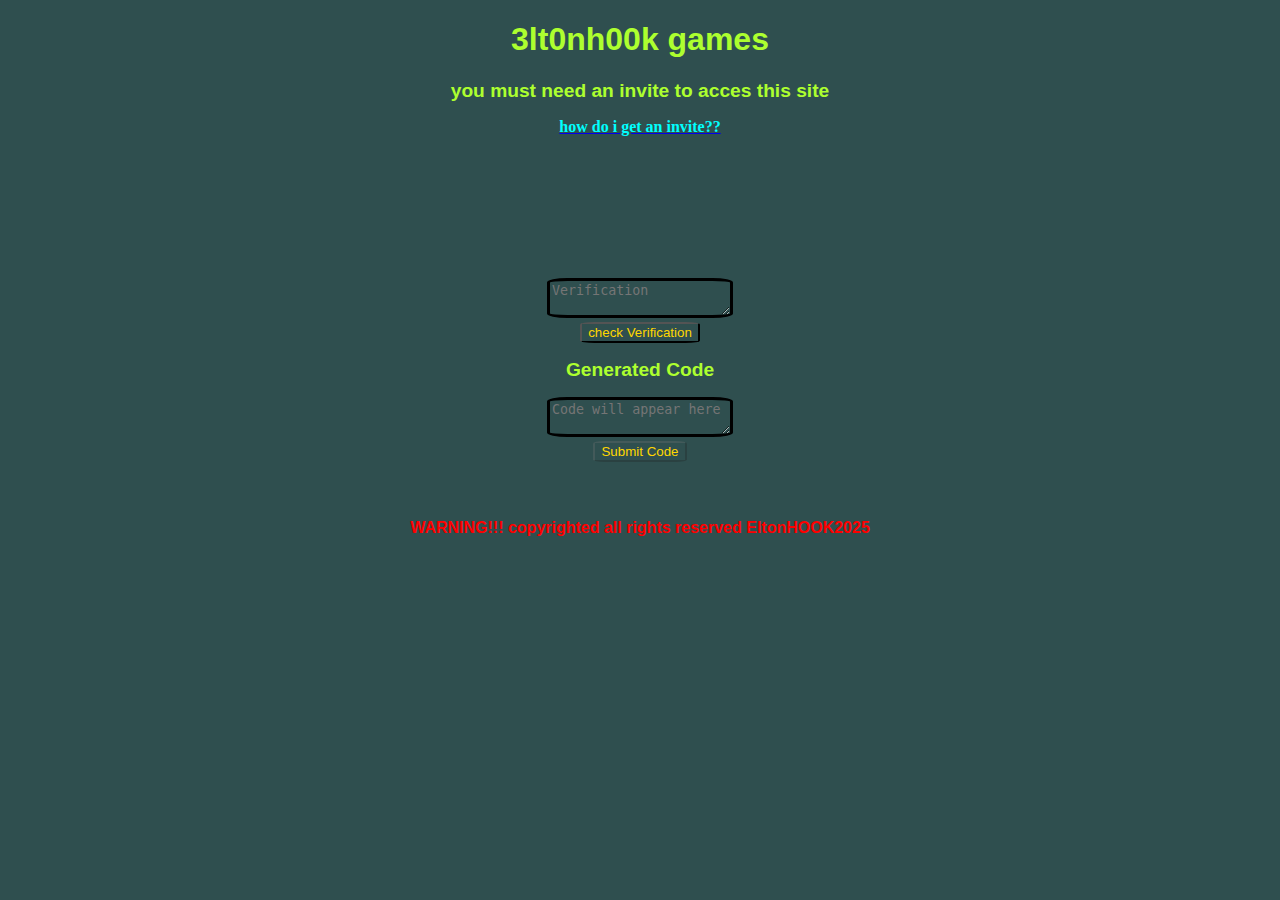
<file: index.html>
<!DOCTYPE html>
<html lang="en">
<head>
    <meta charset="UTF-8">
    <meta name="viewport" content="width=device-width, initial-scale=1.0">
    <title>EltonHOOK</title>
    <link rel="stylesheet" href="detail.css"
    <script src="idk.js"></script>
</head>
<body>
    <center> <h1>3lt0nh00k games</h1> 
        <h2>you must need an invite to acces this site</h2>
        <a href="invite.html" target="_blank"><h3>how do i get an invite??</h3></a> 
    <br>
    <br>
    
    <br>
    <br>
    <br>
    <br>
    <br>


    <body>
    
        <!DOCTYPE html>
        <html lang="en">
        <head>
          <meta charset="UTF-8">
          <meta name="viewport" content="width=device-width, initial-scale=1.0">
          <title>Code Verification</title>
          <script src="idk.js" defer></script>
        </head>
        <body>

            <!-- First Textarea where the user will enter the specific word -->
  <textarea id="wordInput" placeholder="Verification"></textarea><br>

  <!-- Button to check the word -->
  <button id="checkWordButton">check Verification</button>

  <h2>Generated Code</h2>

  <!-- Second Textarea where the generated code will be displayed -->
  <textarea id="codeOutput" placeholder="Code will appear here" readonly></textarea><br>

  <!-- Button to submit the code -->
  <button id="submitCodeButton" disabled>Submit Code</button>
        </body>
        </html>
        
    
    </body>
    </html>
    
    <br>
    <br>
    <br>
    <h4>WARNING!!! copyrighted all rights reserved EltonHOOK2025</h4>
    
    </center>
</body>
</html>
</file>
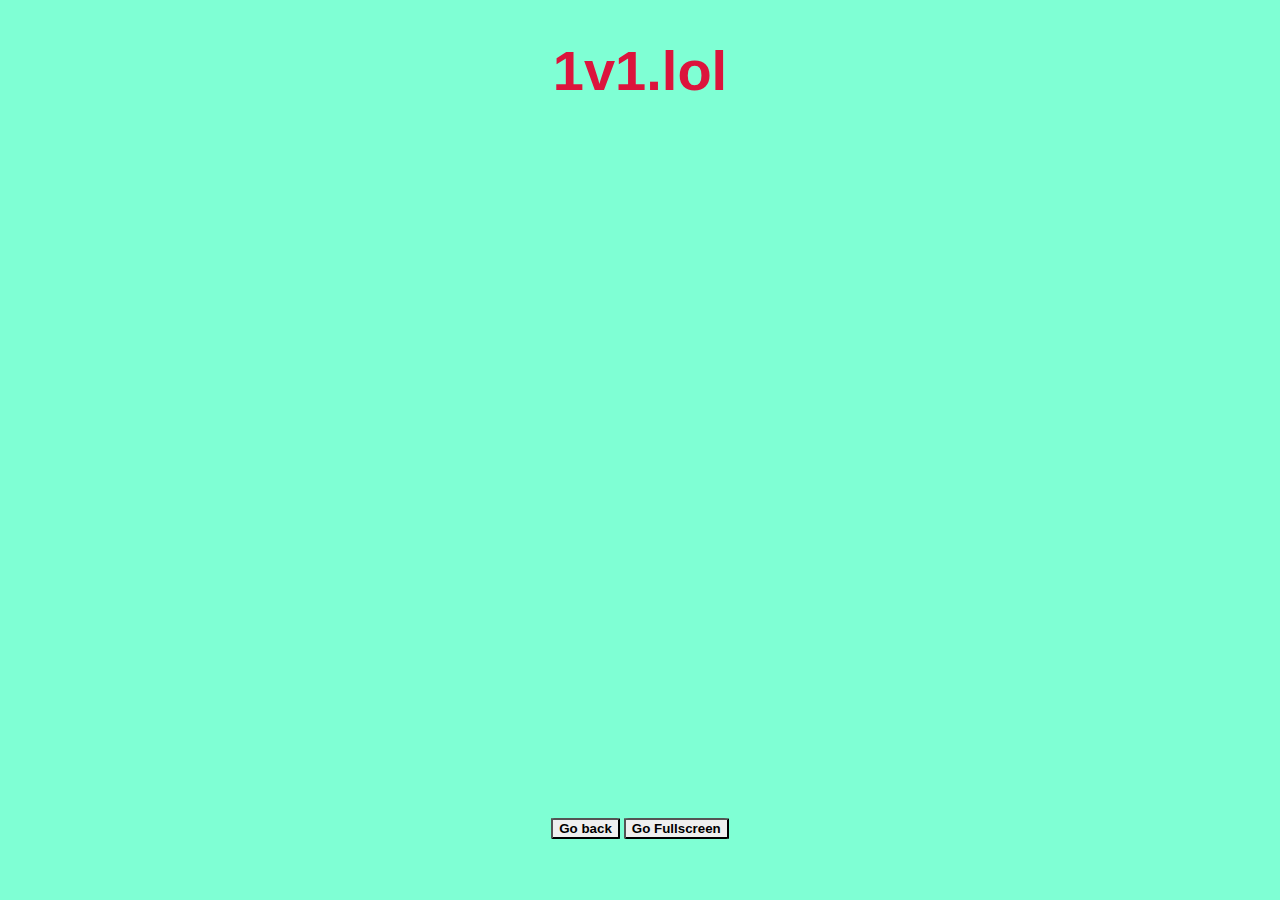
<file: 1v1lol.html>
<!DOCTYPE html>
<html lang="en">
<head>
    <meta charset="UTF-8">
    <meta name="viewport" content="width=device-width, initial-scale=1.0">
    <title>1v1lol</title>
    <link rel="stylesheet" href="games.css"
</head>
<body>
    <center>
        <h1>1v1.lol</h1>
        
        <br>
        <br>

        <iframe id="myIframe" src="https://1v1lolunblocked.com/games/1v1-lol/index.html" width="850" height="638" marginwidth="0" marginheight="0" hspace="0" vspace="0" frameborder="0" scrolling="no" webkitallowfullscreen="true" mozallowfullscreen="true" msallowfullscreen="true" allowfullscreen="true"></iframe>
        <br>
    <button id="redirectButton">Go back</button>

    <script>
        document.getElementById("redirectButton").addEventListener("click", function() {
            window.location.href = "games.html";  // Replace with the path to your desired HTML file
        });
    </script>
        
                <!-- Button to trigger fullscreen -->
    <button id="fullscreenButton">Go Fullscreen</button>

    <script>
        document.getElementById("fullscreenButton").addEventListener("click", function() {
            var iframe = document.getElementById("myIframe");
    
            // Check if the iframe can request fullscreen
            if (iframe.requestFullscreen) {
                iframe.requestFullscreen();
            } else if (iframe.mozRequestFullScreen) { // Firefox
                iframe.mozRequestFullScreen();
            } else if (iframe.webkitRequestFullscreen) { // Chrome, Safari, Opera
                iframe.webkitRequestFullscreen();
            } else if (iframe.msRequestFullscreen) { // IE/Edge
                iframe.msRequestFullscreen();
            } else {
                alert("Your browser doesn't support fullscreen for iframes.");
            }
        });
    </script>
    
    </center>
</body>
</html>
</file>
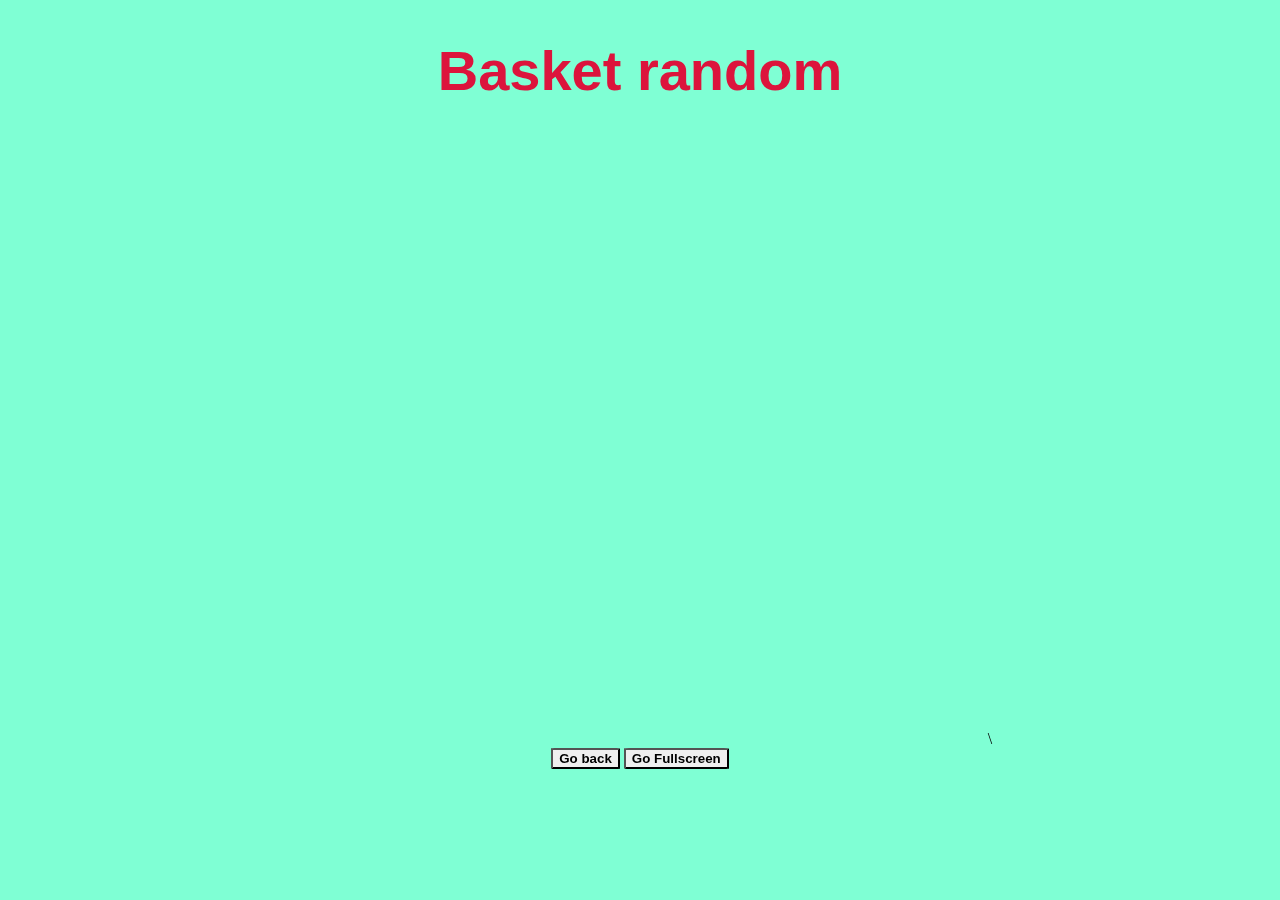
<file: brandom.html>
<!DOCTYPE html>
<html lang="en">
<head>
    <meta charset="UTF-8">
    <meta name="viewport" content="width=device-width, initial-scale=1.0">
    <title>basketrandom</title>
    <link rel="stylesheet" href="games.css"
</head>
<body>
    <center>
        <h1>Basket random</h1>
        <br>
        <br>
        <br>

        <iframe id="myIframe" src="https://lablockedgames.com/funblocked/basket-random/index.html" width="700" height="550" marginwidth="0" marginheight="0" hspace="0" vspace="0" frameborder="0" scrolling="no" webkitallowfullscreen="true" mozallowfullscreen="true" msallowfullscreen="true" allowfullscreen="true"></iframe>\
        <br>
        <button id="redirectButton">Go back</button>

        <script>
            document.getElementById("redirectButton").addEventListener("click", function() {
                window.location.href = "games.html";  // Replace with the path to your desired HTML file
            });
        </script>

                <!-- Button to trigger fullscreen -->
    <button id="fullscreenButton">Go Fullscreen</button>

    <script>
        document.getElementById("fullscreenButton").addEventListener("click", function() {
            var iframe = document.getElementById("myIframe");
    
            // Check if the iframe can request fullscreen
            if (iframe.requestFullscreen) {
                iframe.requestFullscreen();
            } else if (iframe.mozRequestFullScreen) { // Firefox
                iframe.mozRequestFullScreen();
            } else if (iframe.webkitRequestFullscreen) { // Chrome, Safari, Opera
                iframe.webkitRequestFullscreen();
            } else if (iframe.msRequestFullscreen) { // IE/Edge
                iframe.msRequestFullscreen();
            } else {
                alert("Your browser doesn't support fullscreen for iframes.");
            }
        });
    </script>
    

    </center>
    
</body>
</html>
</file>
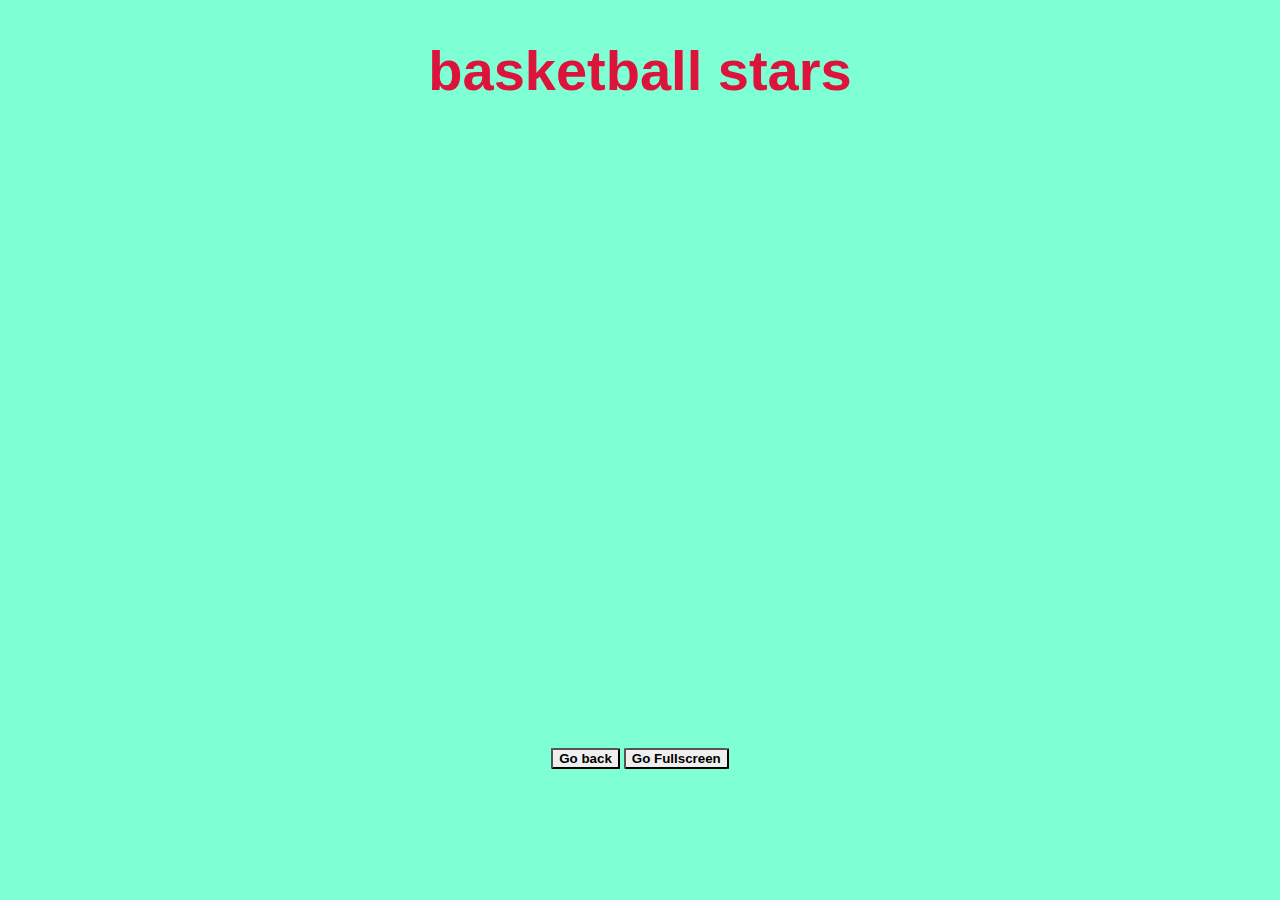
<file: bstars.html>
<!DOCTYPE html>
<html lang="en">
<head>
    <meta charset="UTF-8">
    <meta name="viewport" content="width=device-width, initial-scale=1.0">
    <title>basketballstars</title>
    <link rel="stylesheet" href="games.css"
</head>
<body>

<center>  
    
    <h1>basketball stars</h1>
    <br>
    <br>
    <br>
    <iframe id="myIframe" src="https://lablockedgames.com/funblocked/basketball-stars/index.html" width="700" height="550" marginwidth="0" marginheight="0" hspace="0" vspace="0" frameborder="0" scrolling="no" webkitallowfullscreen="true" mozallowfullscreen="true" msallowfullscreen="true" allowfullscreen="true"></iframe>
<br>
    <button id="redirectButton">Go back</button>

    <script>
        document.getElementById("redirectButton").addEventListener("click", function() {
            window.location.href = "games.html";  // Replace with the path to your desired HTML file
        });
    </script>

    
            <!-- Button to trigger fullscreen -->
            <button id="fullscreenButton">Go Fullscreen</button>

            <script>
                document.getElementById("fullscreenButton").addEventListener("click", function() {
                    var iframe = document.getElementById("myIframe");
            
                    // Check if the iframe can request fullscreen
                    if (iframe.requestFullscreen) {
                        iframe.requestFullscreen();
                    } else if (iframe.mozRequestFullScreen) { // Firefox
                        iframe.mozRequestFullScreen();
                    } else if (iframe.webkitRequestFullscreen) { // Chrome, Safari, Opera
                        iframe.webkitRequestFullscreen();
                    } else if (iframe.msRequestFullscreen) { // IE/Edge
                        iframe.msRequestFullscreen();
                    } else {
                        alert("Your browser doesn't support fullscreen for iframes.");
                    }
                });
            </script>
            
</center>
    
</body>
</html>
</file>
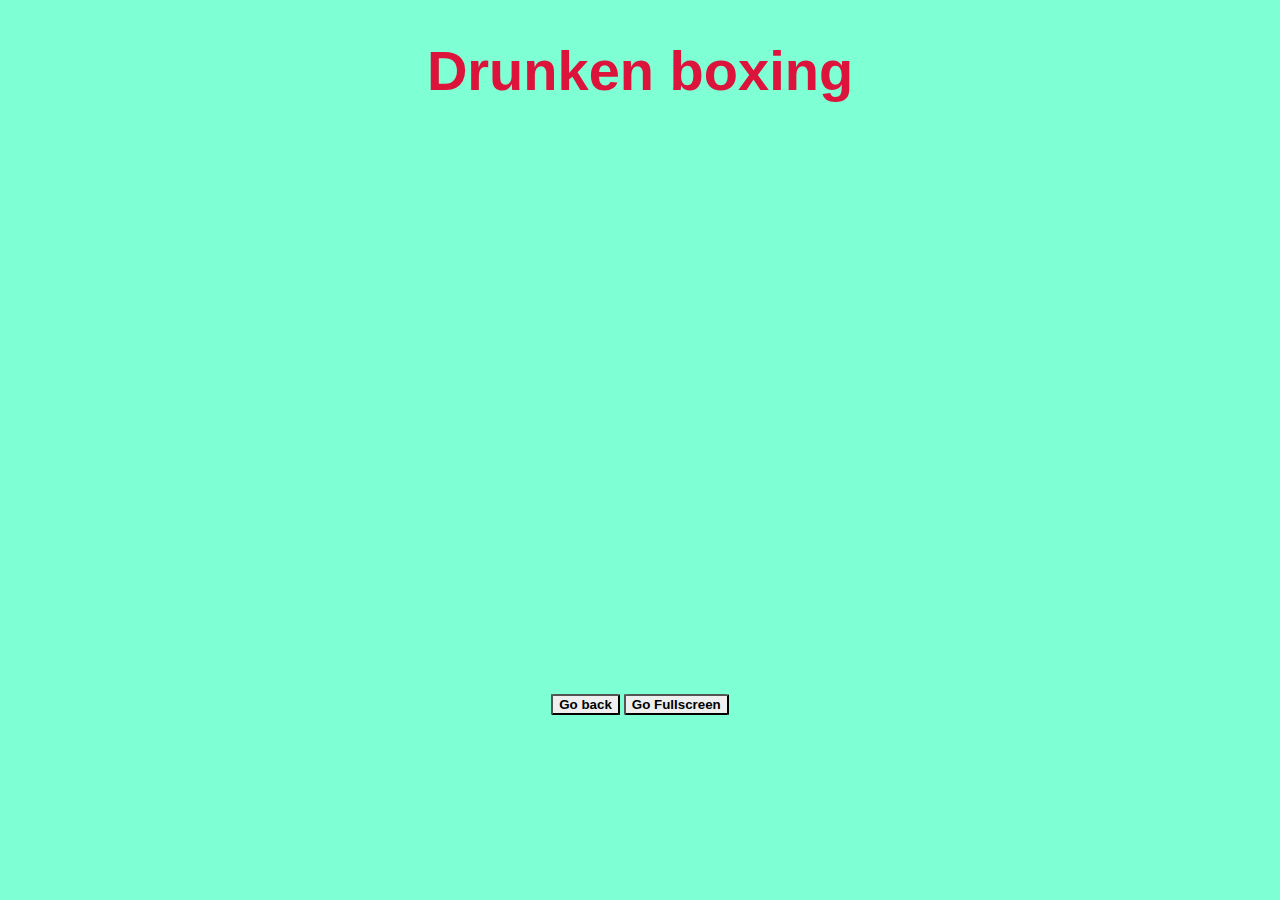
<file: drunkenboxing.html>
<!DOCTYPE html>
<html lang="en">
<head>
    <meta charset="UTF-8">
    <meta name="viewport" content="width=device-width, initial-scale=1.0">
    <title>drunkenboxing</title>
    <link rel="stylesheet" href="games.css"
</head>
<body>

    <center>

<h1> Drunken boxing</h1>


<iframe id="myIframe" src="https://lablockedgames.com/funblocked/drunken-boxing/index.html" width="700" height="550" marginwidth="0" marginheight="0" hspace="0" vspace="0" frameborder="0" scrolling="no" webkitallowfullscreen="true" mozallowfullscreen="true" msallowfullscreen="true" allowfullscreen="true"></iframe>

<br>
<button id="redirectButton">Go back</button>

<script>
    document.getElementById("redirectButton").addEventListener("click", function() {
        window.location.href = "games.html";  // Replace with the path to your desired HTML file
    });
</script>

        <!-- Button to trigger fullscreen -->
<button id="fullscreenButton">Go Fullscreen</button>

<script>
document.getElementById("fullscreenButton").addEventListener("click", function() {
    var iframe = document.getElementById("myIframe");

    // Check if the iframe can request fullscreen
    if (iframe.requestFullscreen) {
        iframe.requestFullscreen();
    } else if (iframe.mozRequestFullScreen) { // Firefox
        iframe.mozRequestFullScreen();
    } else if (iframe.webkitRequestFullscreen) { // Chrome, Safari, Opera
        iframe.webkitRequestFullscreen();
    } else if (iframe.msRequestFullscreen) { // IE/Edge
        iframe.msRequestFullscreen();
    } else {
        alert("Your browser doesn't support fullscreen for iframes.");
    }
});
</script>

    </center>
    
</body>
</html>
</file>
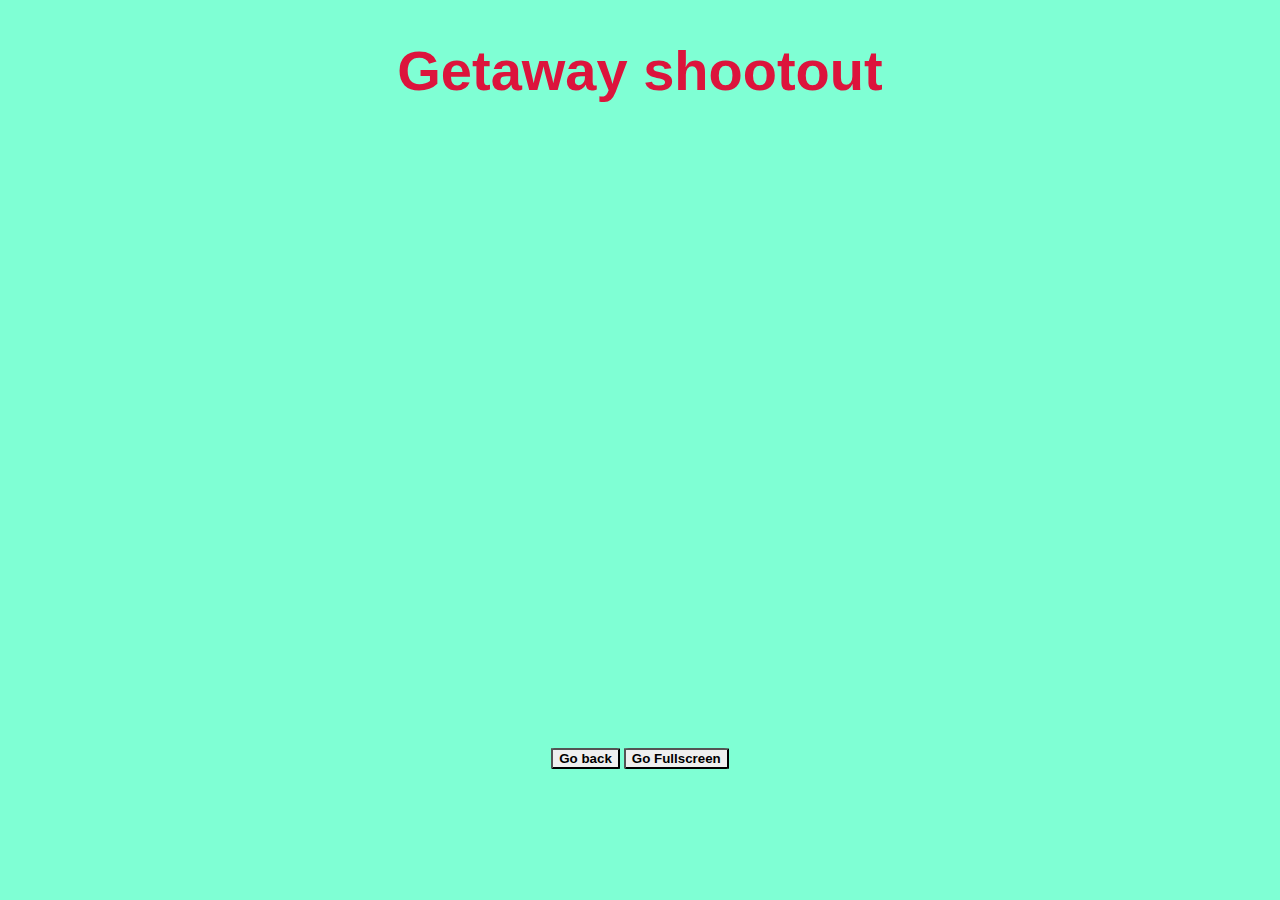
<file: getawayshootout.html>
<!DOCTYPE html>
<html lang="en">
<head>
    <meta charset="UTF-8">
    <meta name="viewport" content="width=device-width, initial-scale=1.0">
    <title>getawayshootout</title>
    <link rel="stylesheet" href="games.css"
</head>
<body>
    <center>
        <h1>Getaway shootout</h1>
        <br>
        <br>
        <br>


        <iframe id="myIframe" src="https://lablockedgames.com/funblocked/getaway-shootout/index.html" width="700" height="550" marginwidth="0" marginheight="0" hspace="0" vspace="0" frameborder="0" scrolling="no" webkitallowfullscreen="true" mozallowfullscreen="true" msallowfullscreen="true" allowfullscreen="true"></iframe>

        <br>
        <button id="redirectButton">Go back</button>

        <script>
            document.getElementById("redirectButton").addEventListener("click", function() {
                window.location.href = "games.html";  // Replace with the path to your desired HTML file
            });
        </script>

                <!-- Button to trigger fullscreen -->
    <button id="fullscreenButton">Go Fullscreen</button>

    <script>
        document.getElementById("fullscreenButton").addEventListener("click", function() {
            var iframe = document.getElementById("myIframe");
    
            // Check if the iframe can request fullscreen
            if (iframe.requestFullscreen) {
                iframe.requestFullscreen();
            } else if (iframe.mozRequestFullScreen) { // Firefox
                iframe.mozRequestFullScreen();
            } else if (iframe.webkitRequestFullscreen) { // Chrome, Safari, Opera
                iframe.webkitRequestFullscreen();
            } else if (iframe.msRequestFullscreen) { // IE/Edge
                iframe.msRequestFullscreen();
            } else {
                alert("Your browser doesn't support fullscreen for iframes.");
            }
        });
    </script>
    


    </center>
    
</body>
</html>
</file>
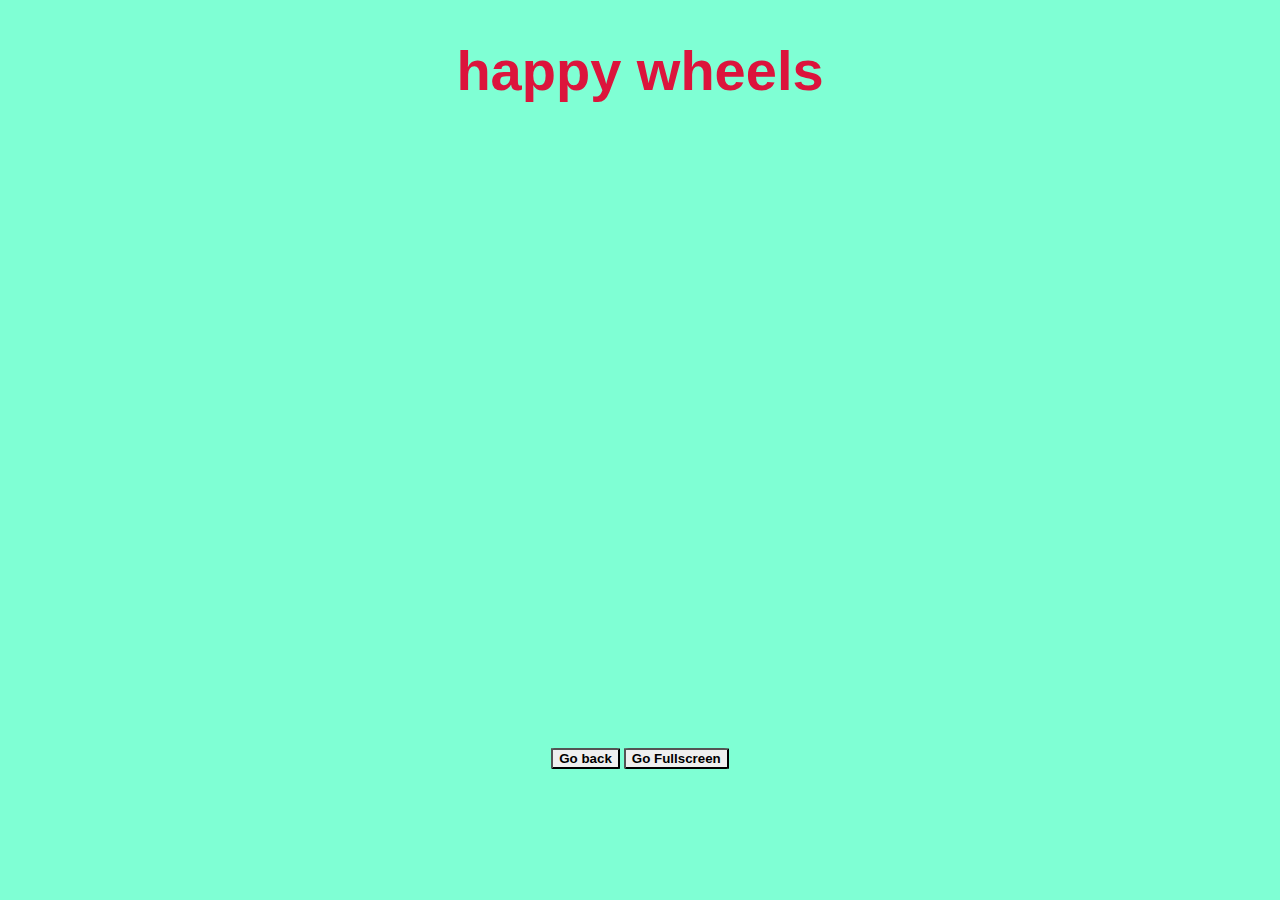
<file: happywheels.html>
<!DOCTYPE html>
<html lang="en">
<head>
    <meta charset="UTF-8">
    <meta name="viewport" content="width=device-width, initial-scale=1.0">
    <title>happywheels</title>
    <link rel="stylesheet" href="games.css"
</head>
<body>
    <center> 
        <h1>happy wheels</h1>
    
    <br>
    <br>
    <br>
    <iframe id="myIframe" src="https://lablockedgames.com/funblocked/happy-wheels/index.min.html" width="700" height="550" marginwidth="0" marginheight="0" hspace="0" vspace="0" frameborder="0" scrolling="no" webkitallowfullscreen="true" mozallowfullscreen="true" msallowfullscreen="true" allowfullscreen="true"></iframe>
    <br>
    <button id="redirectButton">Go back</button>

    <script>
        document.getElementById("redirectButton").addEventListener("click", function() {
            window.location.href = "games.html";  // Replace with the path to your desired HTML file
        });
    </script>

            <!-- Button to trigger fullscreen -->
            <button id="fullscreenButton">Go Fullscreen</button>

            <script>
                document.getElementById("fullscreenButton").addEventListener("click", function() {
                    var iframe = document.getElementById("myIframe");
            
                    // Check if the iframe can request fullscreen
                    if (iframe.requestFullscreen) {
                        iframe.requestFullscreen();
                    } else if (iframe.mozRequestFullScreen) { // Firefox
                        iframe.mozRequestFullScreen();
                    } else if (iframe.webkitRequestFullscreen) { // Chrome, Safari, Opera
                        iframe.webkitRequestFullscreen();
                    } else if (iframe.msRequestFullscreen) { // IE/Edge
                        iframe.msRequestFullscreen();
                    } else {
                        alert("Your browser doesn't support fullscreen for iframes.");
                    }
                });
            </script>
            

    </center>
</body>
</html>
</file>
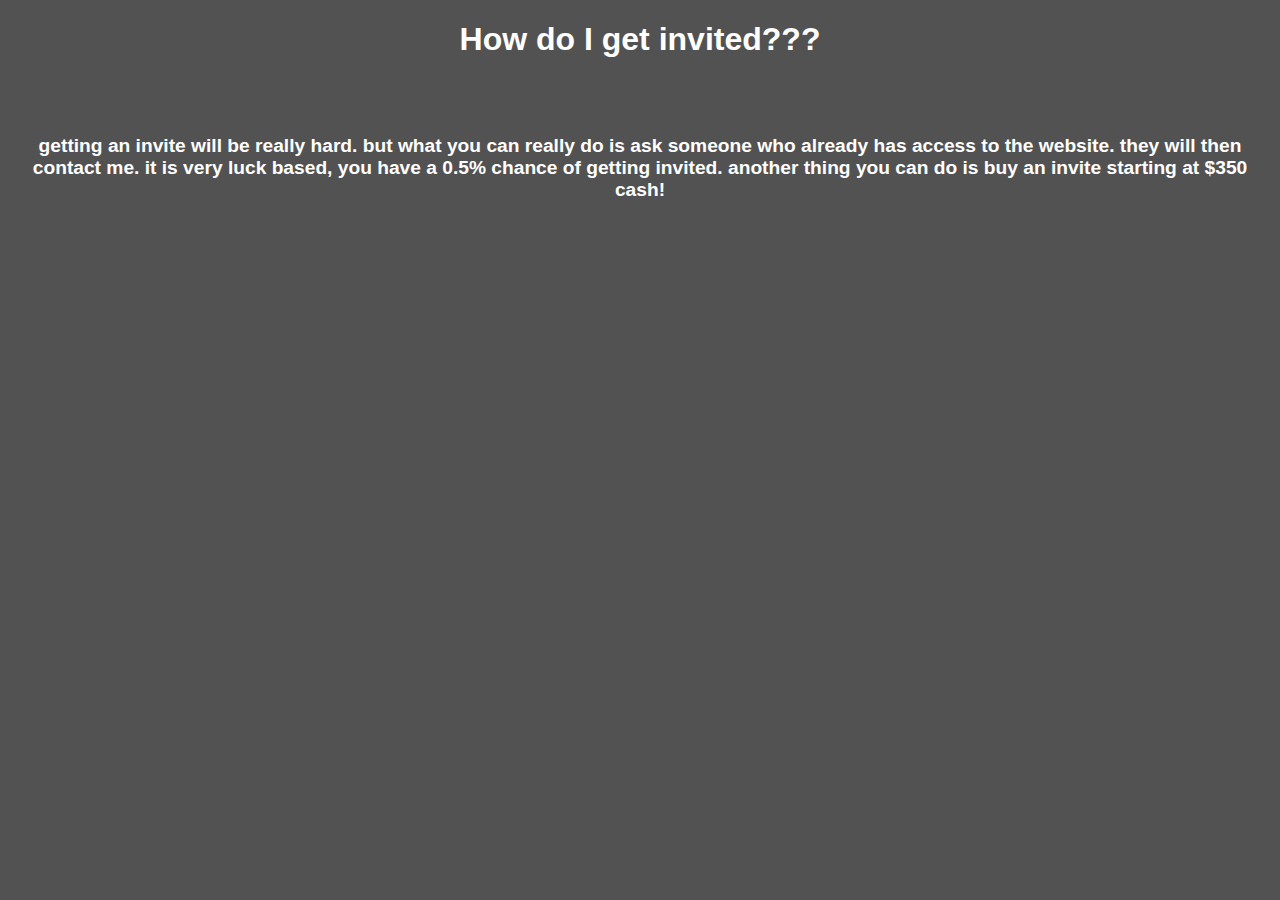
<file: invite.html>
<!DOCTYPE html>
<html lang="en">
<head>
    <meta charset="UTF-8">
    <meta name="viewport" content="width=device-width, initial-scale=1.0">
    <title>get invited</title>
    <link rel="stylesheet" href="stuff.css"
</head>
<body>
    <center>
        <h1>How do I get invited???</h1>
        <br> 
        <br>
        <p>getting an invite will be really hard. but what you can really do is ask someone who already has access to the website. they will then contact me. it is very luck based, you have a 0.5% chance of getting invited. another thing you can do is buy an invite starting at $350 cash!</p>
        

    </center>
</body>
</html>
</file>
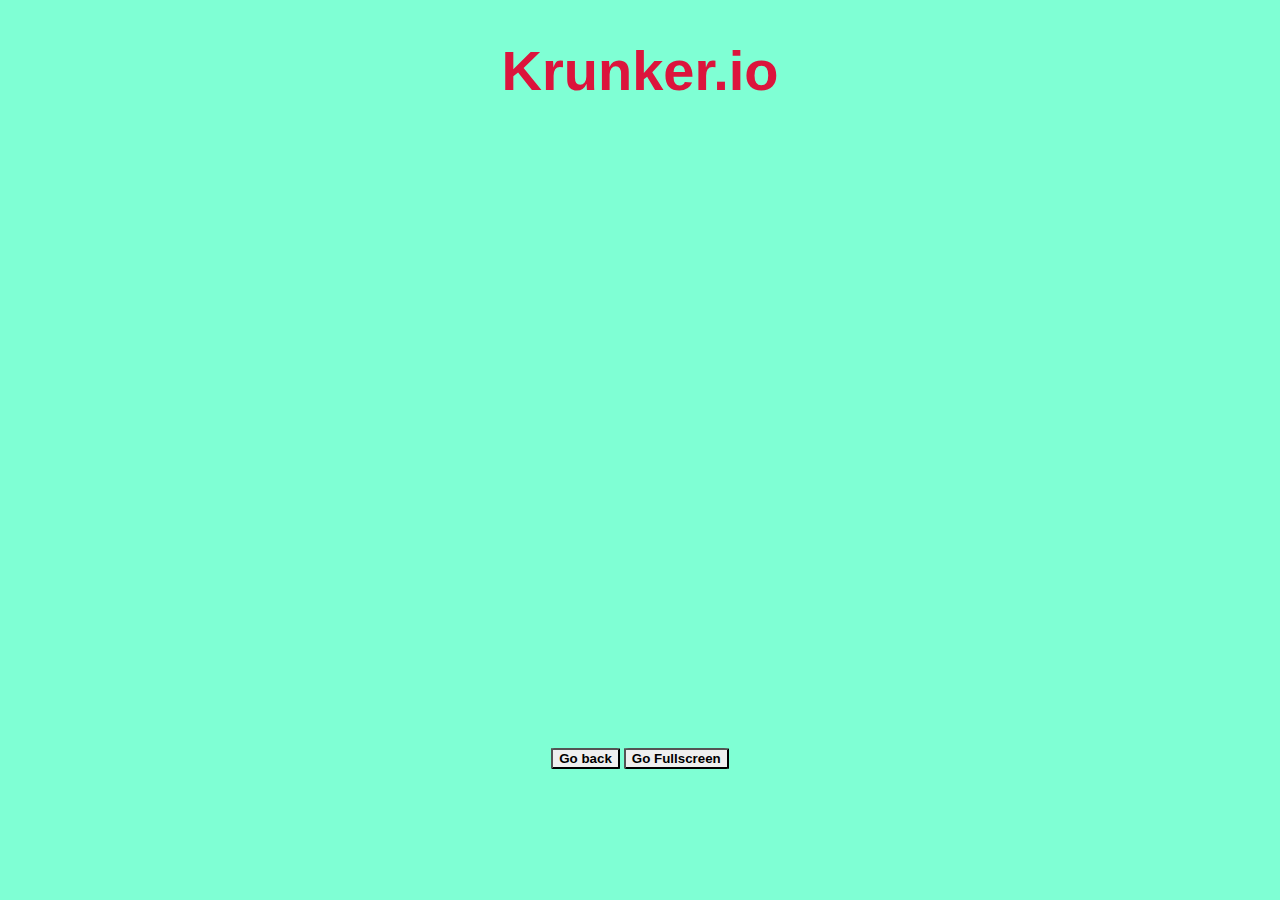
<file: krunker.html>
<!DOCTYPE html>
<html lang="en">
<head>
    <meta charset="UTF-8">
    <meta name="viewport" content="width=device-width, initial-scale=1.0">
    <title>krunker</title>
    <link rel="stylesheet" href="games.css"
</head>
<body>
    <center>

        <h1>Krunker.io</h1>
        <br>
        <br>
        <br>

        <iframe id="myIframe" src="https://lablockedgames.com/funblocked/krunker-io/index.html" width="700" height="550" marginwidth="0" marginheight="0" hspace="0" vspace="0" frameborder="0" scrolling="no" webkitallowfullscreen="true" mozallowfullscreen="true" msallowfullscreen="true" allowfullscreen="true"></iframe>
        <br>
        <button id="redirectButton">Go back</button>

        <script>
            document.getElementById("redirectButton").addEventListener("click", function() {
                window.location.href = "games.html";  // Replace with the path to your desired HTML file
            });
        </script>

                <!-- Button to trigger fullscreen -->
    <button id="fullscreenButton">Go Fullscreen</button>

    <script>
        document.getElementById("fullscreenButton").addEventListener("click", function() {
            var iframe = document.getElementById("myIframe");
    
            // Check if the iframe can request fullscreen
            if (iframe.requestFullscreen) {
                iframe.requestFullscreen();
            } else if (iframe.mozRequestFullScreen) { // Firefox
                iframe.mozRequestFullScreen();
            } else if (iframe.webkitRequestFullscreen) { // Chrome, Safari, Opera
                iframe.webkitRequestFullscreen();
            } else if (iframe.msRequestFullscreen) { // IE/Edge
                iframe.msRequestFullscreen();
            } else {
                alert("Your browser doesn't support fullscreen for iframes.");
            }
        });
    </script>
    

    </center>
</body>
</html>
</file>
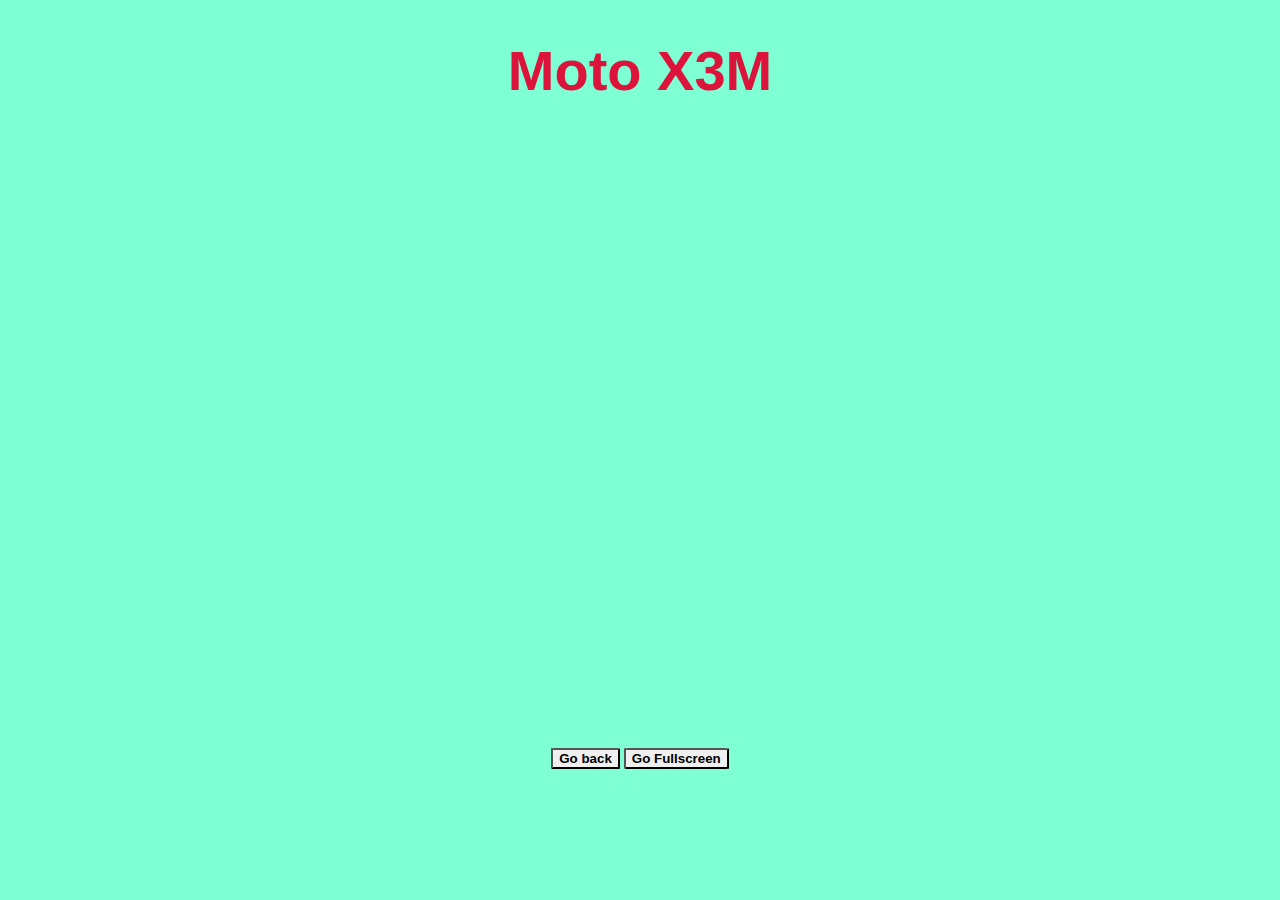
<file: motox3m.html>
<!DOCTYPE html>
<html lang="en">
<head>
    <meta charset="UTF-8">
    <meta name="viewport" content="width=device-width, initial-scale=1.0">
    <title>motox3m</title>
    <link rel="stylesheet" href="games.css"
</head>
<body>
    <center>
        <h1>Moto X3M</h1>
        <br>
        <br>
        <br>


        <iframe id="myIframe" src="https://lablockedgames.com/funblocked/moto-x3m/index.html" width="700" height="550" marginwidth="0" marginheight="0" hspace="0" vspace="0" frameborder="0" scrolling="no" webkitallowfullscreen="true" mozallowfullscreen="true" msallowfullscreen="true" allowfullscreen="true"></iframe>
        <br>
        <button id="redirectButton">Go back</button>

        <script>
            document.getElementById("redirectButton").addEventListener("click", function() {
                window.location.href = "games.html";  // Replace with the path to your desired HTML file
            });
        </script>

         <!-- Button to trigger fullscreen -->
    <button id="fullscreenButton">Go Fullscreen</button>

<script>
    document.getElementById("fullscreenButton").addEventListener("click", function() {
        var iframe = document.getElementById("myIframe");

        // Check if the iframe can request fullscreen
        if (iframe.requestFullscreen) {
            iframe.requestFullscreen();
        } else if (iframe.mozRequestFullScreen) { // Firefox
            iframe.mozRequestFullScreen();
        } else if (iframe.webkitRequestFullscreen) { // Chrome, Safari, Opera
            iframe.webkitRequestFullscreen();
        } else if (iframe.msRequestFullscreen) { // IE/Edge
            iframe.msRequestFullscreen();
        } else {
            alert("Your browser doesn't support fullscreen for iframes.");
        }
    });
</script>

        

    </center>

</body>
</html>
</file>
<file: detail.css>
h1 {
    font-family: sans-serif;
    font-size: xx-large;
    font-weight: bolder;
    color: greenyellow;
    
}
h2 {
    font-family: sans-serif;
    font-size: larger;
    font-weight: bolder;
    color: greenyellow;
}
textarea {
    stroke-width: 150%;
    border-radius: 11%;
    background-color: darkslategrey;
    color: greenyellow;
    border-width: 1mm;
    border-color: black;
}
button {
    border-radius: 12%;
    background-color: darkslategrey;
    color: gold;
    border-width: 1/2cap;
    size: 1cm;
}
body {
    background-color: darkslategrey;
}
h4{
    font-family: sans-serif;
    color: red;
    width: bolder;
    border-color: black;
}
h3{
    font-family: 'Times New Roman', Times, serif;
    font-size: medium;
    color: cyan;

}
</file>
<file: games.css>
img {

    border-radius: 5%;
    height: 200px;
    width: 200px;
}

body {

    background-color: aquamarine;

}

h1 {
    
    font-family: sans-serif;
    font-weight: bolder;
    color: crimson;
    font-size: 350%;

}


button {
    font-family: sans-serif;
    font-weight: bold;
    border-radius: 5%;

}
</file>
<file: stuff.css>
body{
    background-color: rgb(82, 82, 82);
    
}

p{
    font-family: sans-serif;
    font-size: larger;
    font-weight: bolder;
    color: rgb(255, 255, 255);

}

h1 {
    font-family: sans-serif;
    font-size: xx-large;
    font-weight: bolder;
    color: rgb(255, 255, 255);
    
}
</file>
